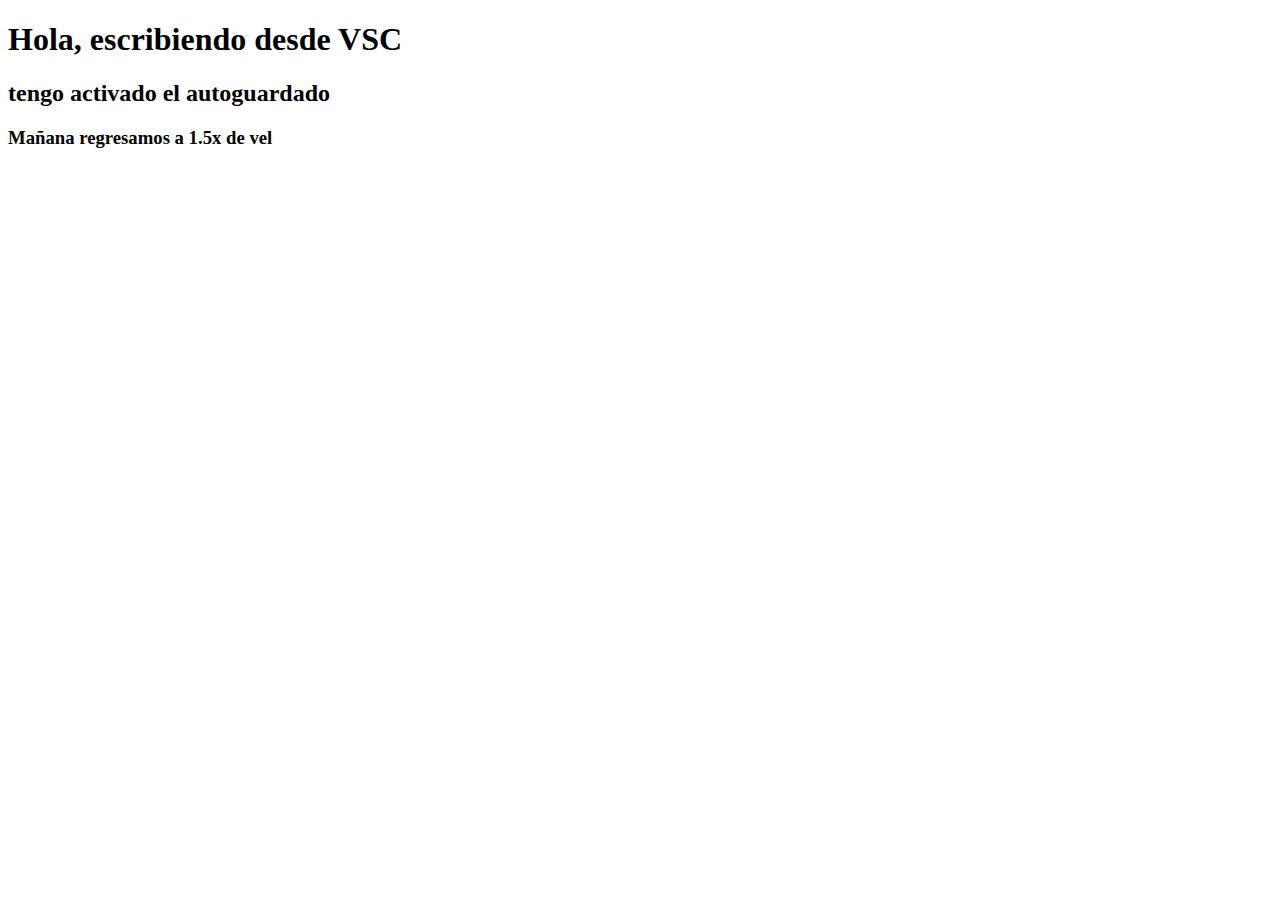
<file: html/index.html>
<!DOCTYPE html>
<html lang="en">
<head>
    <meta charset="UTF-8">
    <meta http-equiv="X-UA-Compatible" content="IE=edge">
    <meta name="viewport" content="width=device-width, initial-scale=1.0">
    <title>Document</title>
</head>
<body>
    <h1>Hola, escribiendo desde VSC</h1>
    <h2>tengo activado el autoguardado</h2>
    <h3>Mañana regresamos a 1.5x de vel</h3>
</body>
</html>
</file>
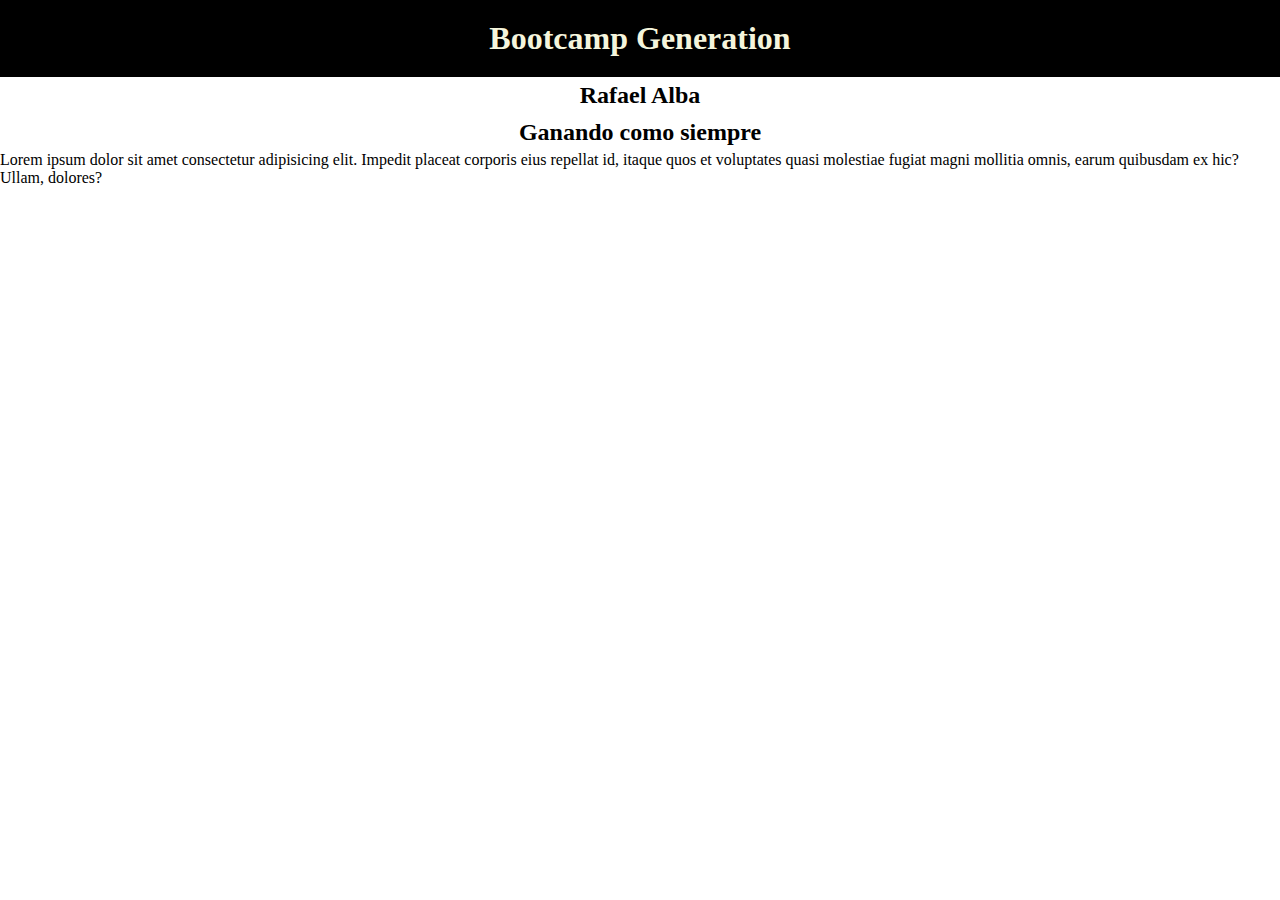
<file: html/saludo/Index.html>
<!DOCTYPE html>
<!-- idioma español de méxico -->
<html lang="es-mx"> 
<head>
    <meta charset="UTF-8">
    <meta http-equiv="X-UA-Compatible" content="IE=edge">
    <meta name="viewport" content="width=device-width, initial-scale=1.0">
    <title>Saludo CH14</title>
    <!-- enlazar html y css -->
    <link rel="stylesheet" href="style.css"> 
</head>
<body>
    <h1>Bootcamp Generation</h1>
    <h2>Rafael Alba</h2>
    <h2>Ganando como siempre</h2>
    <p>Lorem ipsum dolor sit amet consectetur adipisicing elit. Impedit placeat corporis eius repellat id, itaque quos et voluptates quasi molestiae fugiat magni mollitia omnis, earum quibusdam ex hic? Ullam, dolores?
    </p>
    <!-- enlazar html y js -->
    <script src="script.js"></script> 
</body>
</html>
</file>
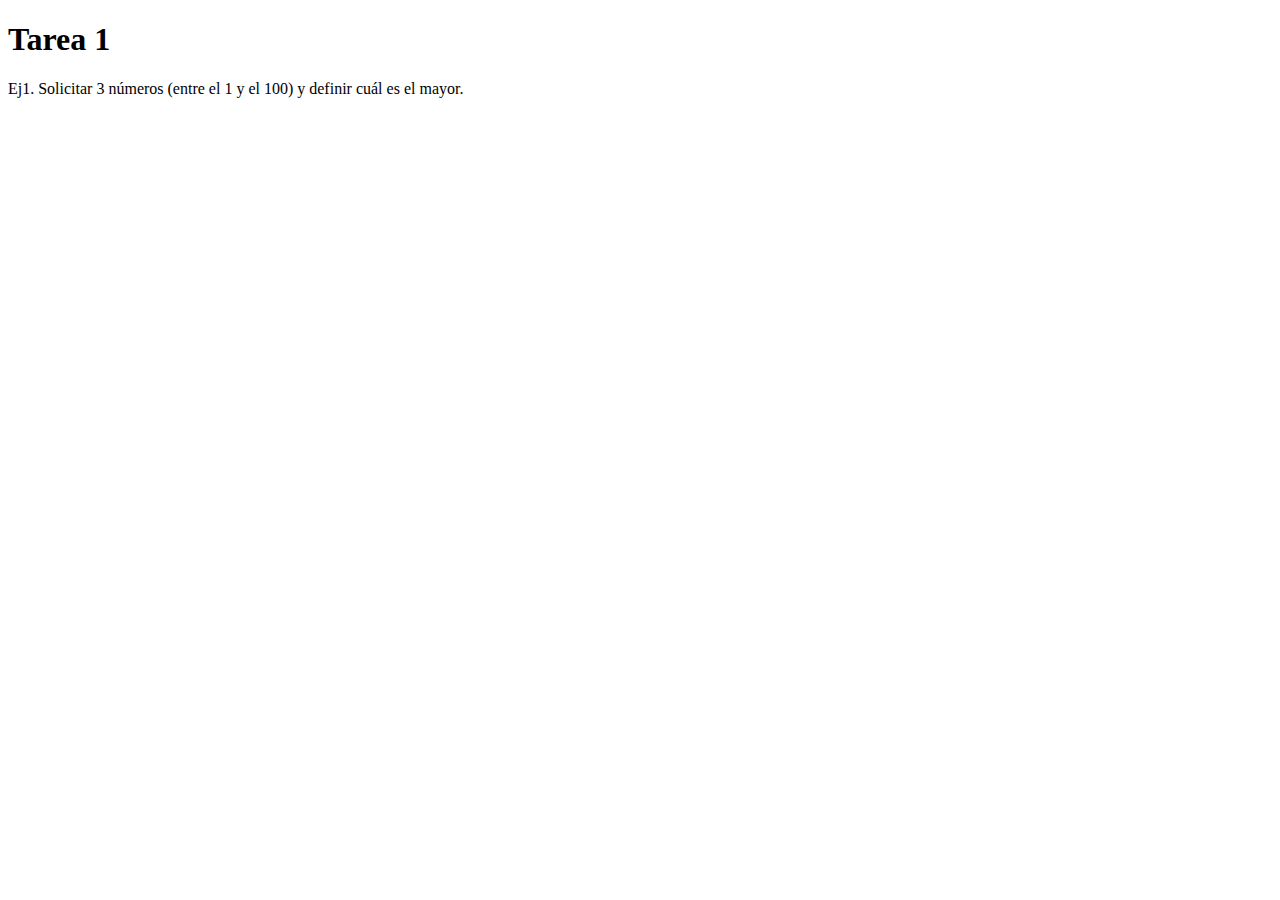
<file: CH14ejercicios/rafa_alba/cs/cs03/ejercicio1/index.html>
<!DOCTYPE html>
<html lang="en">
<head>
    <meta charset="UTF-8">
    <meta http-equiv="X-UA-Compatible" content="IE=edge">
    <meta name="viewport" content="width=device-width, initial-scale=1.0">
    <title>Tarea1 Ej1</title>
</head>
<body>
    <h1>Tarea 1</h1>
    <p>Ej1. Solicitar 3 números (entre el 1 y el 100) y definir cuál es el mayor.</p>
    <script src="Tarea1_Ej1.js"></script>
</body>
</html>
</file>
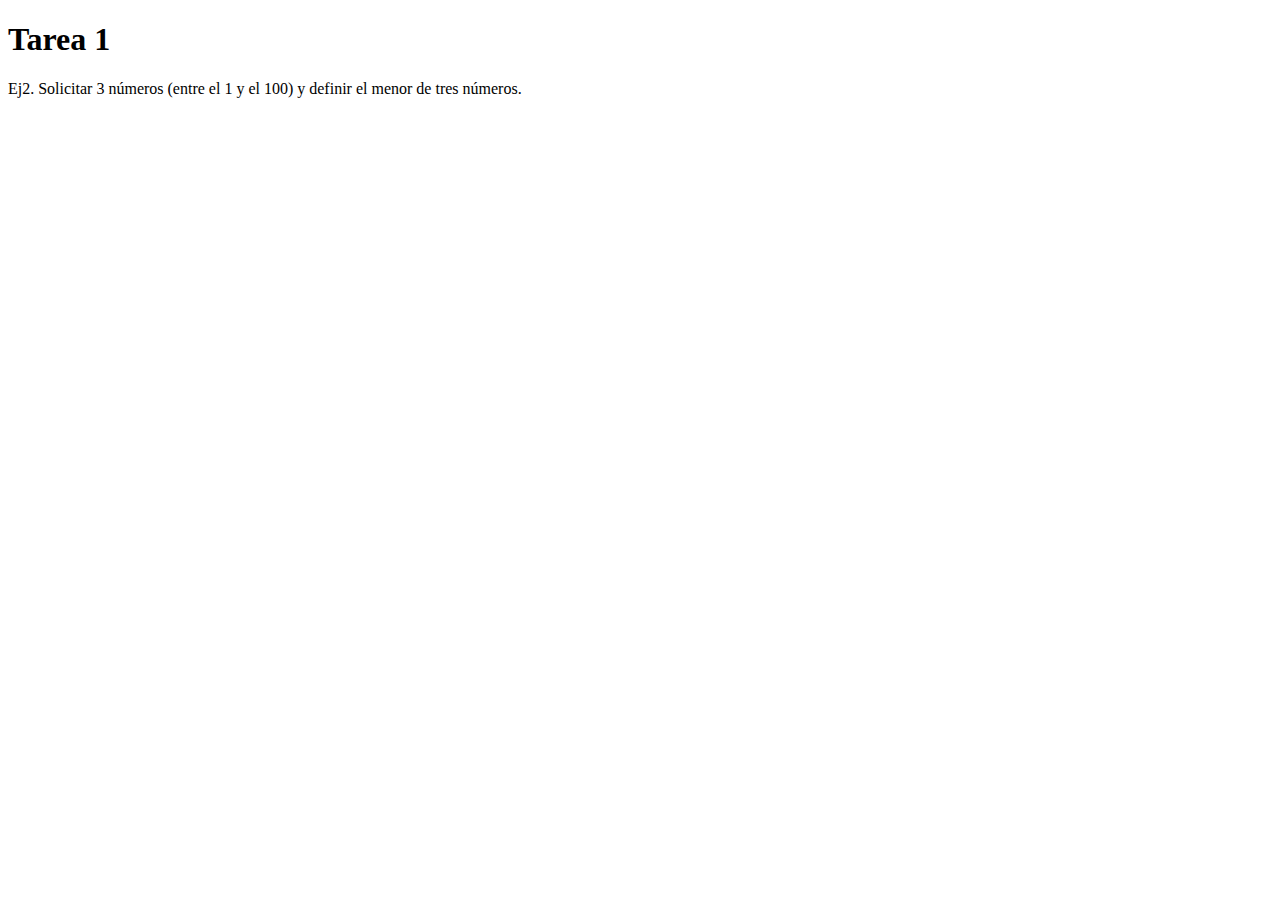
<file: CH14ejercicios/rafa_alba/cs/cs03/ejercicio2/index.html>
<!DOCTYPE html>
<html lang="en">
<head>
    <meta charset="UTF-8">
    <meta http-equiv="X-UA-Compatible" content="IE=edge">
    <meta name="viewport" content="width=device-width, initial-scale=1.0">
    <title>Tarea1 Ej2</title>
</head>
<body>
    <h1>Tarea 1</h1>
    <p>Ej2. Solicitar 3 números (entre el 1 y el 100) y definir el menor de tres números.</p>
    <script src="Tarea1_Ej2.js"></script>
</body>
</html>
</file>
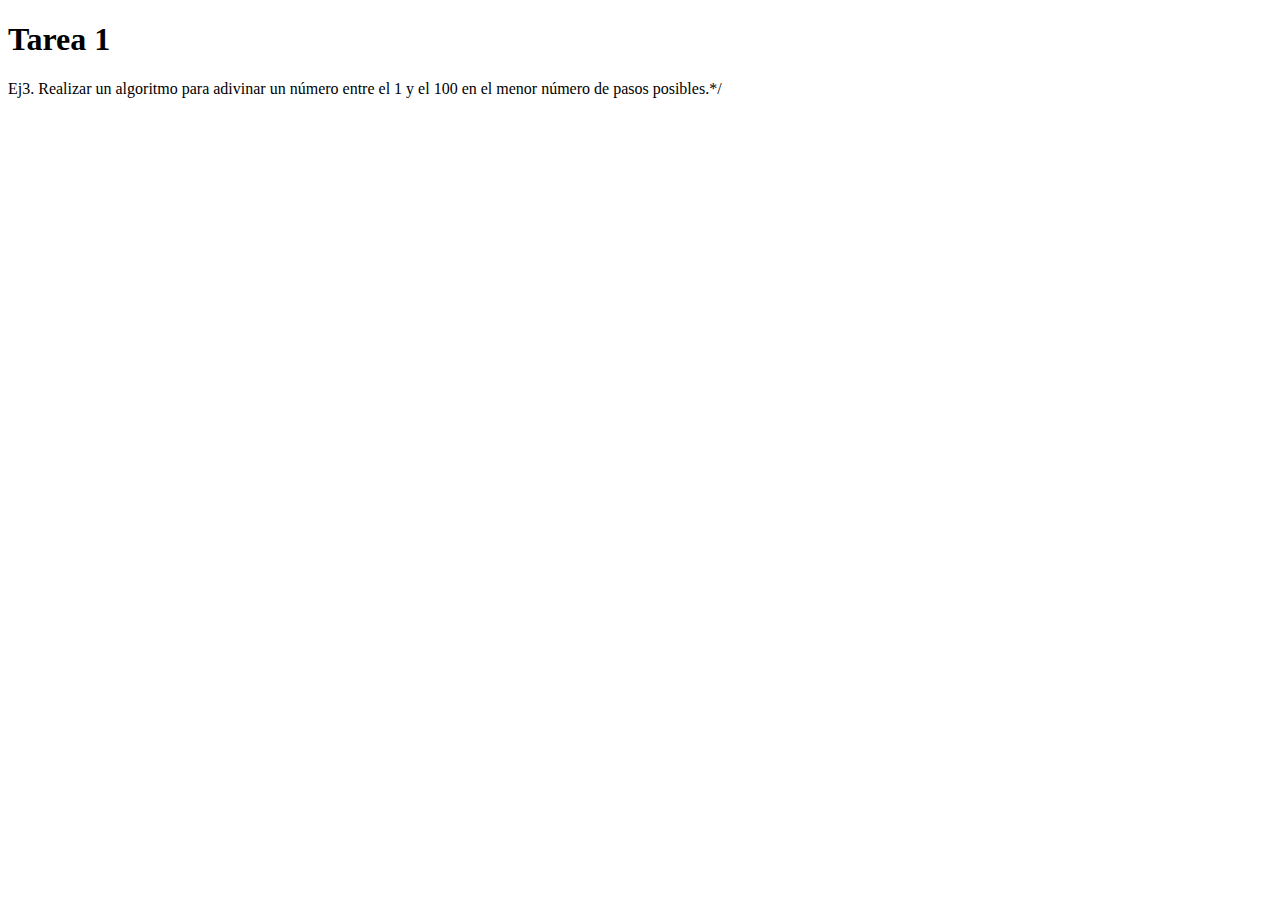
<file: CH14ejercicios/rafa_alba/cs/cs03/ejercicio3/index.html>
<!DOCTYPE html>
<html lang="en">
<head>
    <meta charset="UTF-8">
    <meta http-equiv="X-UA-Compatible" content="IE=edge">
    <meta name="viewport" content="width=device-width, initial-scale=1.0">
    <title>Tarea1 Ej3</title>
</head>
<body>
    <h1>Tarea 1</h1>
    <p>Ej3. Realizar un algoritmo para adivinar un número entre el 1 y el 100 en el menor número de 
        pasos posibles.*/</p>
    <script src="Tarea1_Ej3.js"></script>
</body>
</html>
</file>
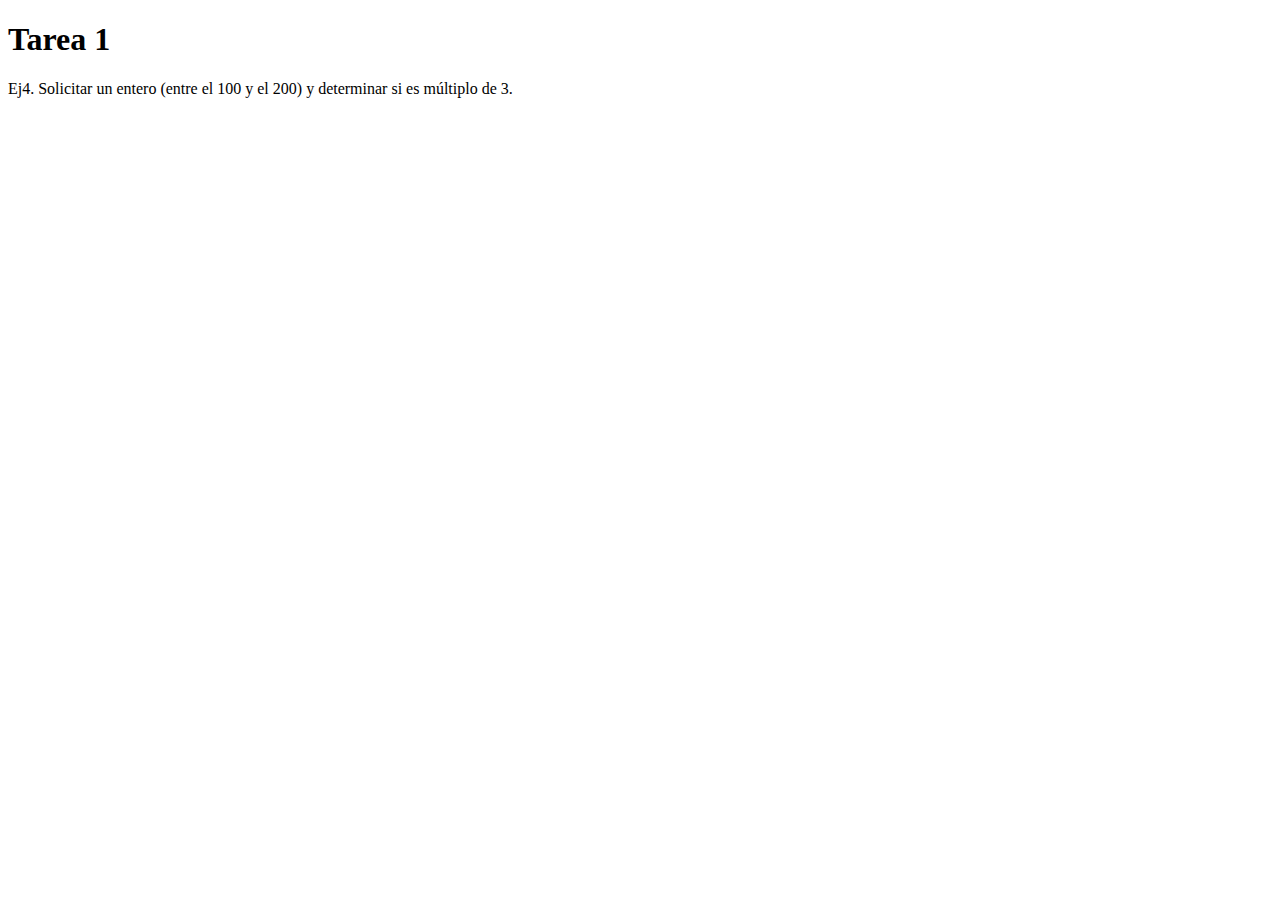
<file: CH14ejercicios/rafa_alba/cs/cs03/ejercicio4/index.html>
<!DOCTYPE html>
<html lang="en">
<head>
    <meta charset="UTF-8">
    <meta http-equiv="X-UA-Compatible" content="IE=edge">
    <meta name="viewport" content="width=device-width, initial-scale=1.0">
    <title>Tarea1 Ej4</title>
</head>
<body>
    <h1>Tarea 1</h1>
    <p>Ej4. Solicitar un entero (entre el 100 y el 200) y determinar si es múltiplo de 3.</p>
    <script src="Tarea1_Ej4.js"></script>
</body>
</html>
</file>
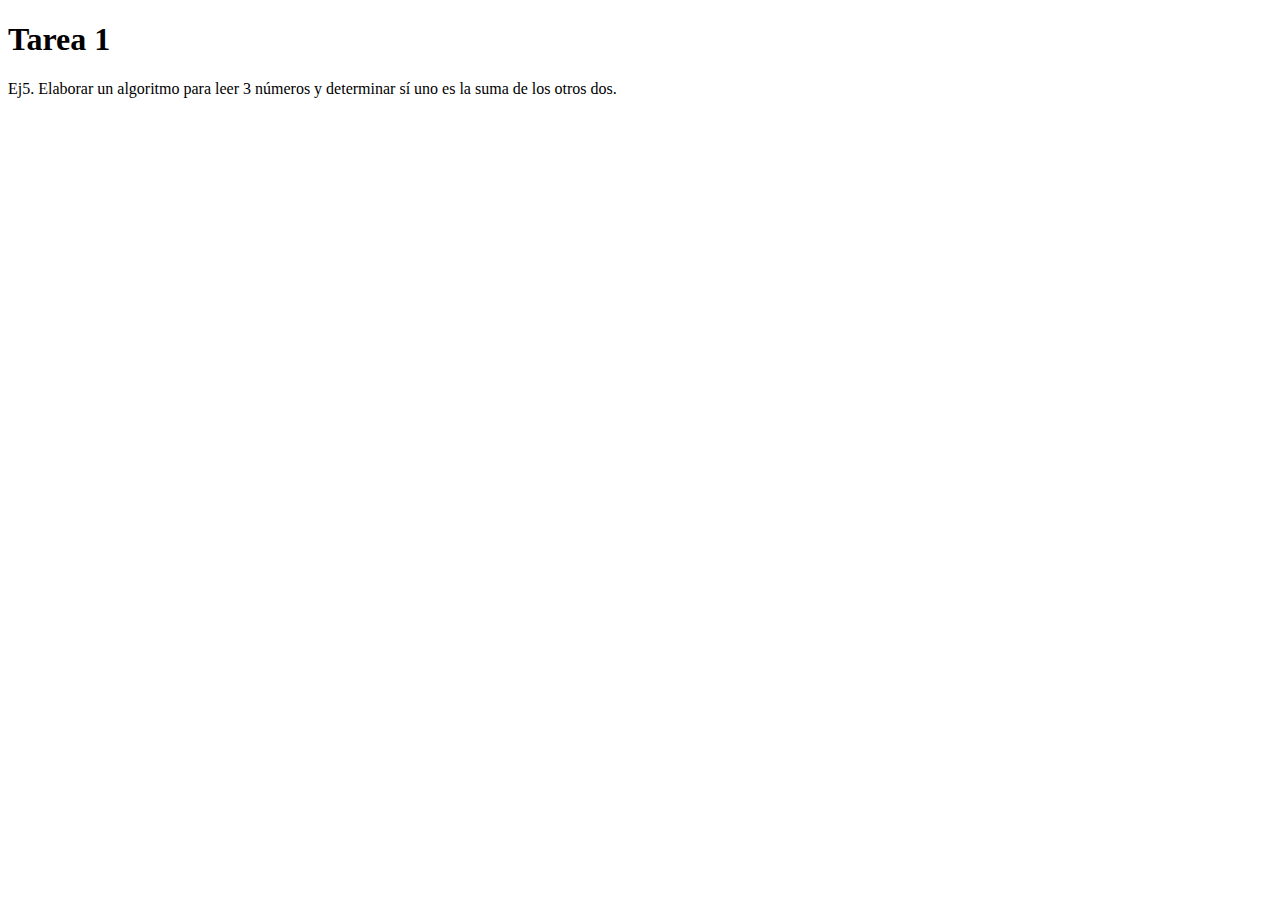
<file: CH14ejercicios/rafa_alba/cs/cs03/ejercicio5/index.html>
<!DOCTYPE html>
<html lang="en">
<head>
    <meta charset="UTF-8">
    <meta http-equiv="X-UA-Compatible" content="IE=edge">
    <meta name="viewport" content="width=device-width, initial-scale=1.0">
    <title>Tarea1 Ej5</title>
</head>
<body>
    <h1>Tarea 1</h1>
    <p>Ej5. Elaborar un algoritmo para leer 3 números y determinar sí uno es la suma de los otros dos.</p>
    <script src="Tarea1_Ej5.js"></script>
</body>
</html>
</file>
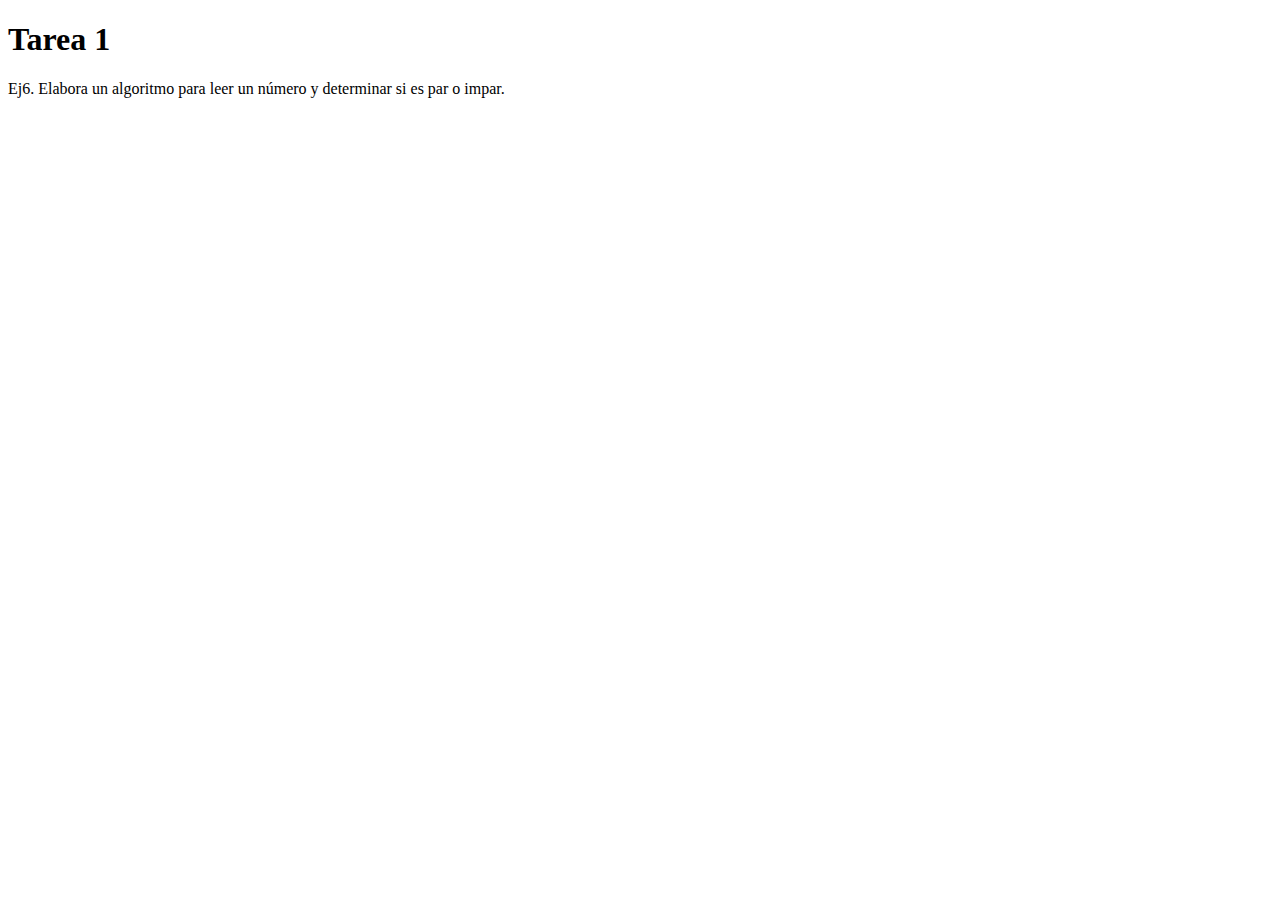
<file: CH14ejercicios/rafa_alba/cs/cs03/ejercicio6/index.html>
<!DOCTYPE html>
<html lang="en">
<head>
    <meta charset="UTF-8">
    <meta http-equiv="X-UA-Compatible" content="IE=edge">
    <meta name="viewport" content="width=device-width, initial-scale=1.0">
    <title>Tarea1 Ej6</title>
</head>
<body>
    <h1>Tarea 1</h1>
    <p>Ej6. Elabora un algoritmo para leer un número y determinar si es par o impar.</p>
    <script src="Tarea1_Ej6.js"></script>
</body>
</html>
</file>
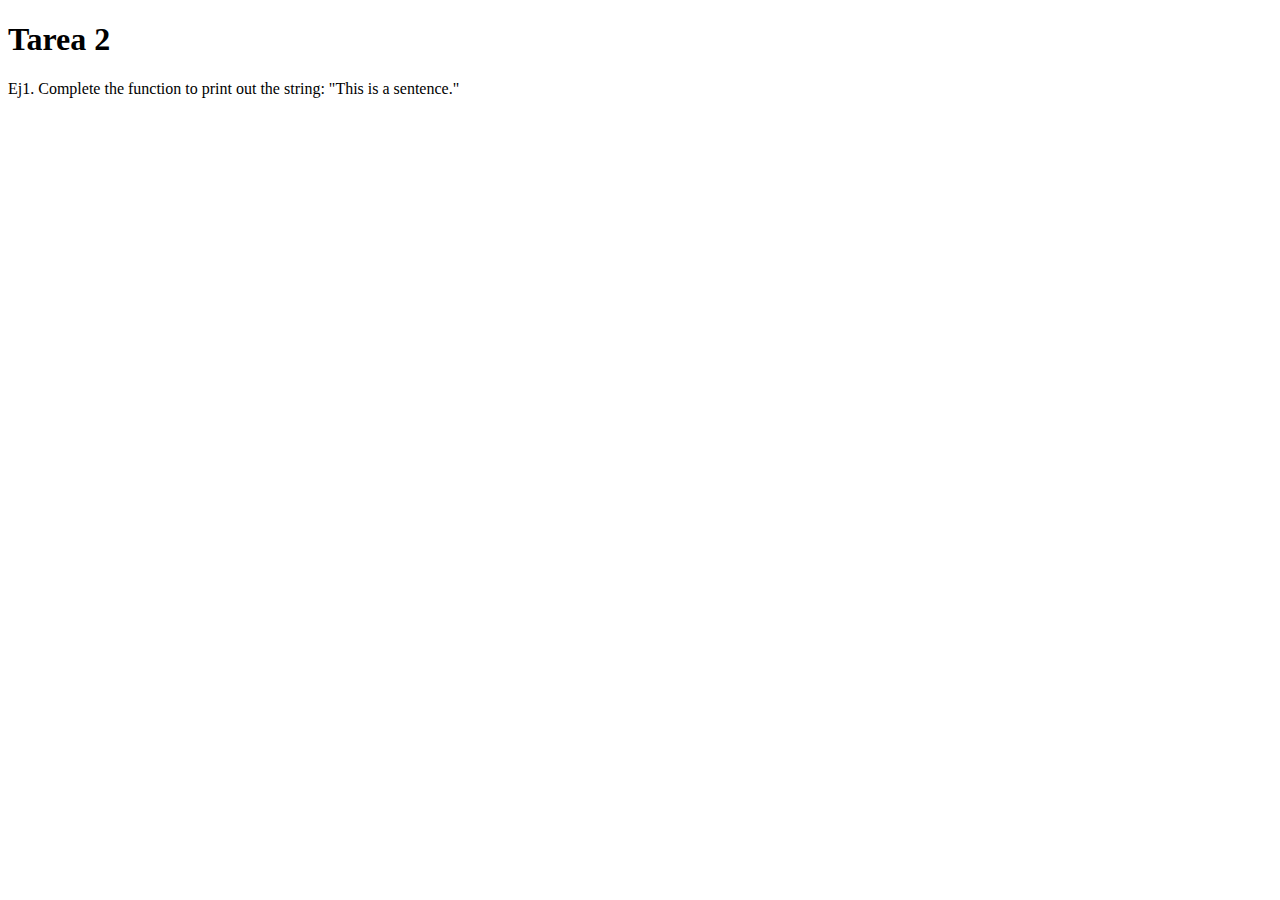
<file: CH14ejercicios/rafa_alba/cs/cs04/ejercicio1/index.html>
<!DOCTYPE html>
<html lang="en">
<head>
    <meta charset="UTF-8">
    <meta http-equiv="X-UA-Compatible" content="IE=edge">
    <meta name="viewport" content="width=device-width, initial-scale=1.0">
    <title>Tarea2 Ej1</title>
</head>
<body>
    <h1>Tarea 2</h1>
    <p>Ej1. Complete the function to print out the string: "This is a sentence."</p>
    <script src="Tarea2_Ej1.js"></script>
</body>
</html>
</file>
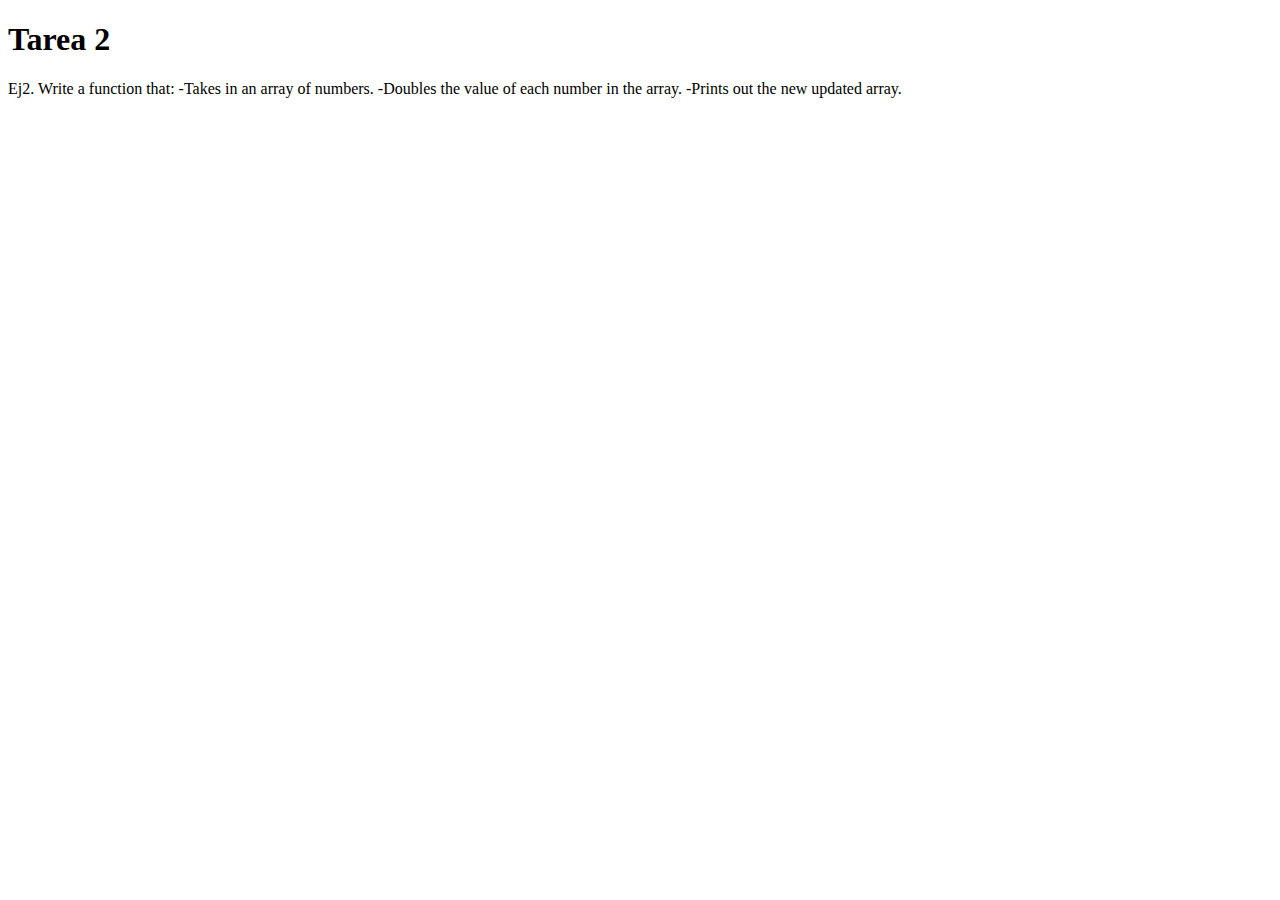
<file: CH14ejercicios/rafa_alba/cs/cs04/ejercicio2/index.html>
<!DOCTYPE html>
<html lang="en">
<head>
    <meta charset="UTF-8">
    <meta http-equiv="X-UA-Compatible" content="IE=edge">
    <meta name="viewport" content="width=device-width, initial-scale=1.0">
    <title>Tarea2 Ej2</title>
</head>
<body>
    <h1>Tarea 2</h1>
    <p>Ej2. Write a function that:
        -Takes in an array of numbers.
        -Doubles the value of each number in the array.
        -Prints out the new updated array.</p>
    <script src="Tarea2_Ej2.js"></script>
</body>
</html>
</file>
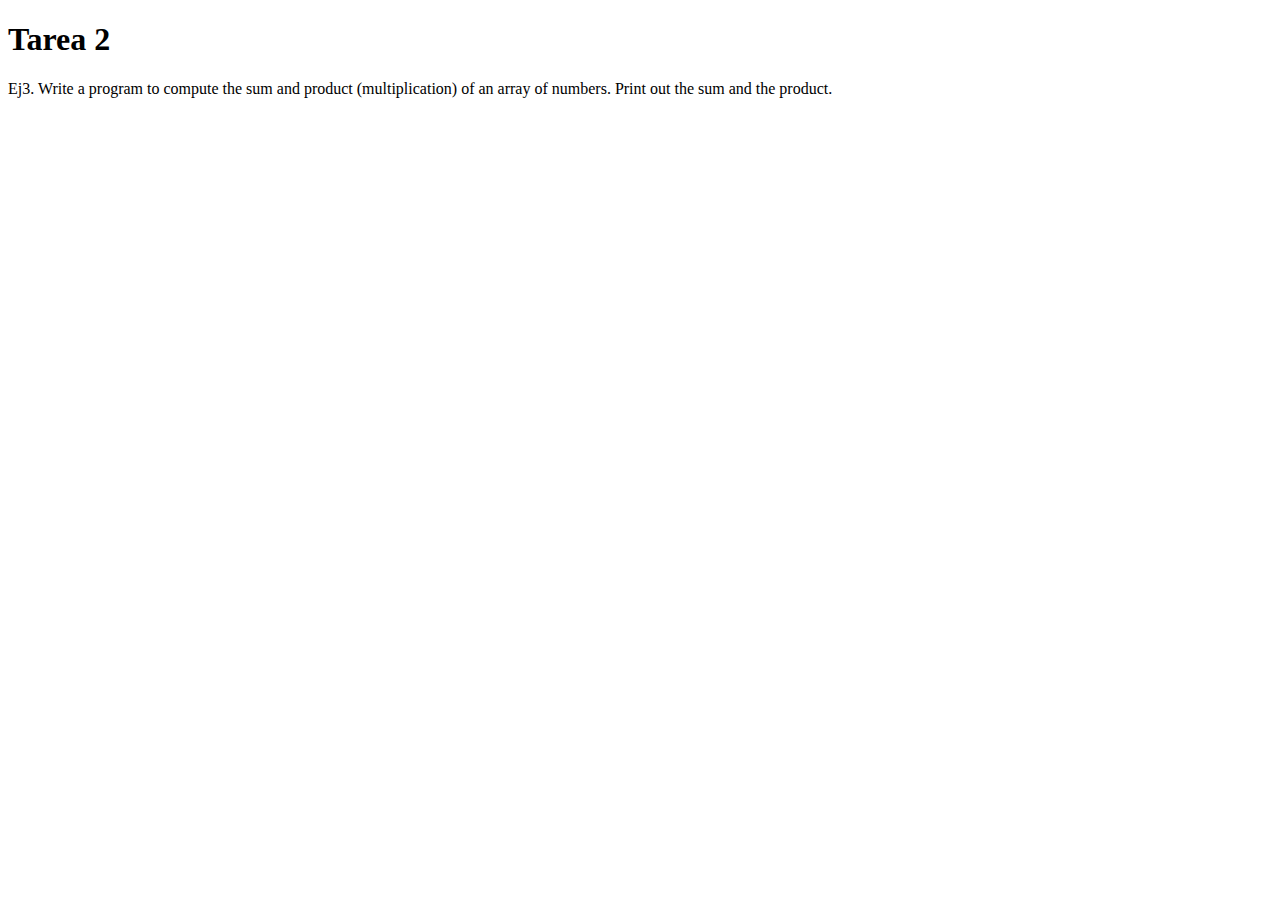
<file: CH14ejercicios/rafa_alba/cs/cs04/ejercicio3/index.html>
<!DOCTYPE html>
<html lang="en">
<head>
    <meta charset="UTF-8">
    <meta http-equiv="X-UA-Compatible" content="IE=edge">
    <meta name="viewport" content="width=device-width, initial-scale=1.0">
    <title>Tarea2 Ej3</title>
</head>
<body>
    <h1>Tarea 2</h1>
    <p>Ej3. Write a program to compute the sum and 
        product (multiplication) of an array of numbers. 
        Print out the sum and the product.</p>
    <script src="Tarea2_Ej3.js"></script>
</body>
</html>
</file>
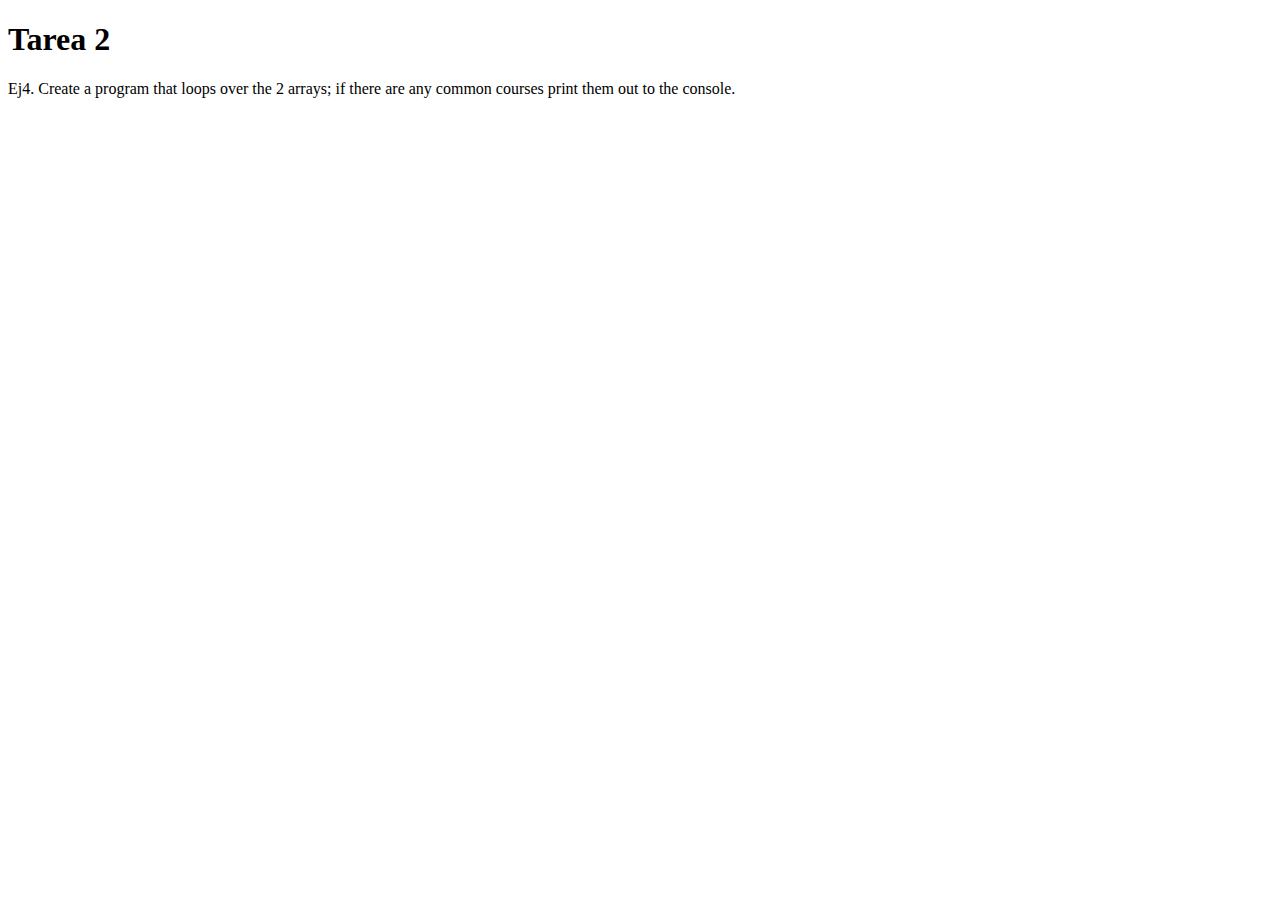
<file: CH14ejercicios/rafa_alba/cs/cs04/ejercicio4/index.html>
<!DOCTYPE html>
<html lang="en">
<head>
    <meta charset="UTF-8">
    <meta http-equiv="X-UA-Compatible" content="IE=edge">
    <meta name="viewport" content="width=device-width, initial-scale=1.0">
    <title>Tarea2 Ej4</title>
</head>
<body>
    <h1>Tarea 2</h1>
    <p>Ej4. Create a program that loops over the 2 arrays; 
        if there are any common courses print them out 
        to the console.</p>
    <script src="Tarea2_Ej4.js"></script>
</body>
</html>
</file>
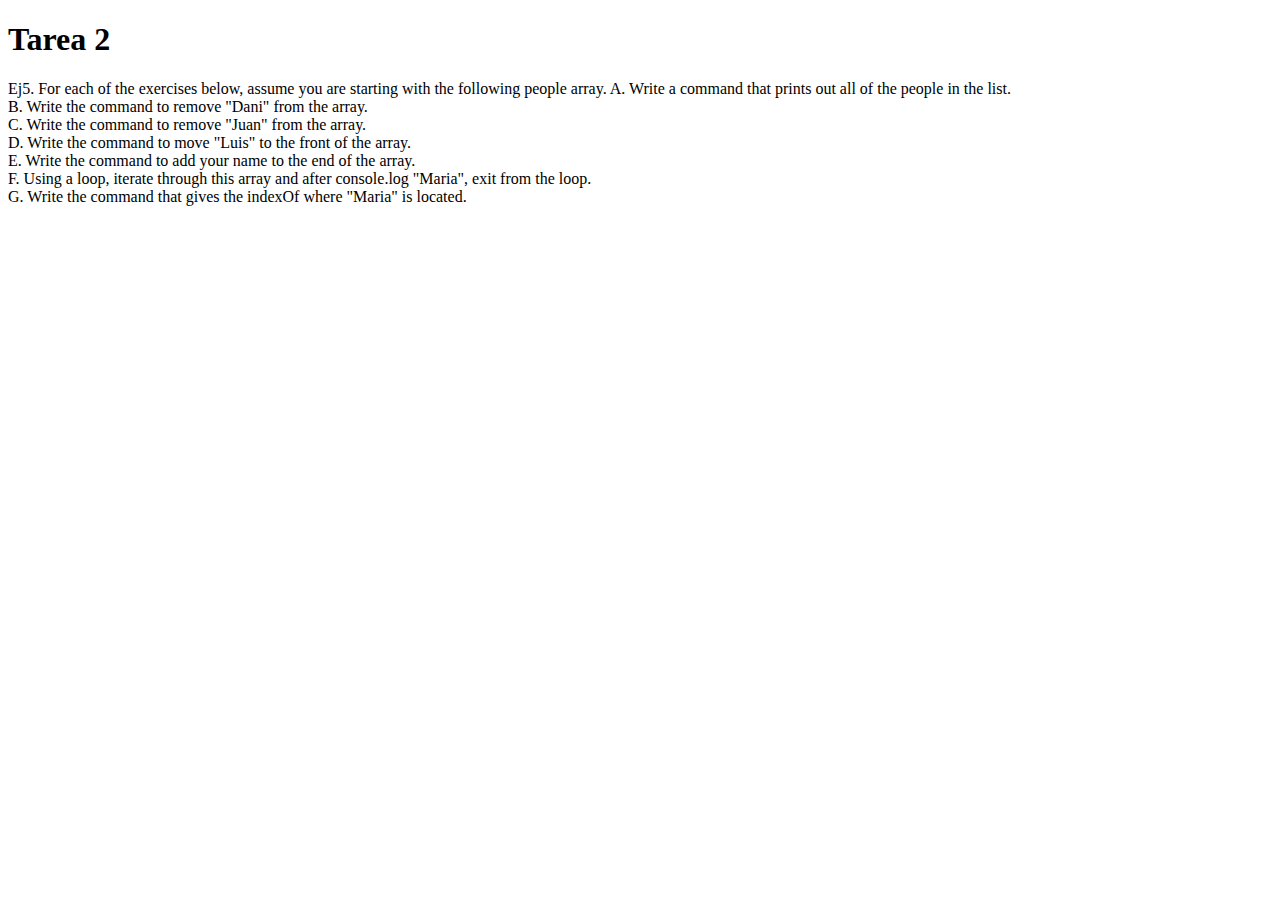
<file: CH14ejercicios/rafa_alba/cs/cs04/ejercicio5/index.html>
<!DOCTYPE html>
<html lang="en">
<head>
    <meta charset="UTF-8">
    <meta http-equiv="X-UA-Compatible" content="IE=edge">
    <meta name="viewport" content="width=device-width, initial-scale=1.0">
    <title>Tarea2 Ej5</title>
</head>
<body>
    <h1>Tarea 2</h1>
    <p>Ej5. For each of the exercises below, assume you are starting with the following people array.
        A. Write a command that prints out all of the people in the list.<br>
        B. Write the command to remove "Dani" from the array.<br>
        C. Write the command to remove "Juan" from the array.<br>
        D. Write the command to move "Luis" to the front of the array.<br>
        E. Write the command to add your name to the end of the array.<br>
        F. Using a loop, iterate through this array and after console.log "Maria", exit from the loop.<br>
        G. Write the command that gives the indexOf where "Maria" is located.<br>
    </p>
    <script src="Tarea2_Ej5.js"></script>
</body>
</html>
</file>
<file: html/saludo/style.css>
* {
    padding: 0;
    margin: 0;
}

h1 {
    background-color: black;
    color: beige;
    padding: 20px;
    text-align: center;
}

h2 {
    padding: 5px;
    text-align: center;
}
</file>
